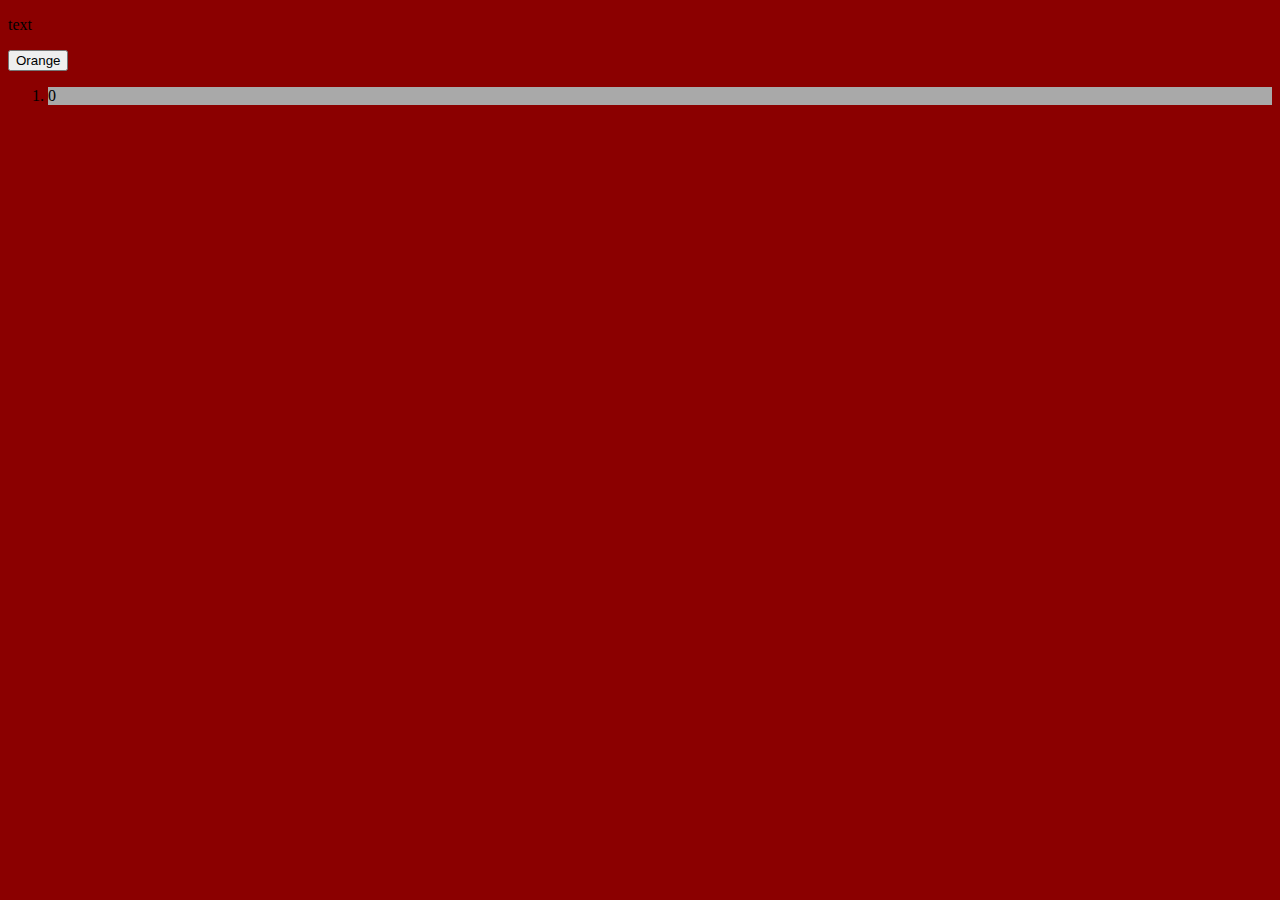
<file: DOM/1/index.html>
<!DOCTYPE html>
<html lang="en">
<head>
    <meta charset="UTF-8">
    <title>Title</title>
    <script src="main.js"></script>
</head>
<body>
    <p>text</p>
    <button id="button">Orange</button>
    <ol id="ol">
    </ol>
</body>
</html>
</file>
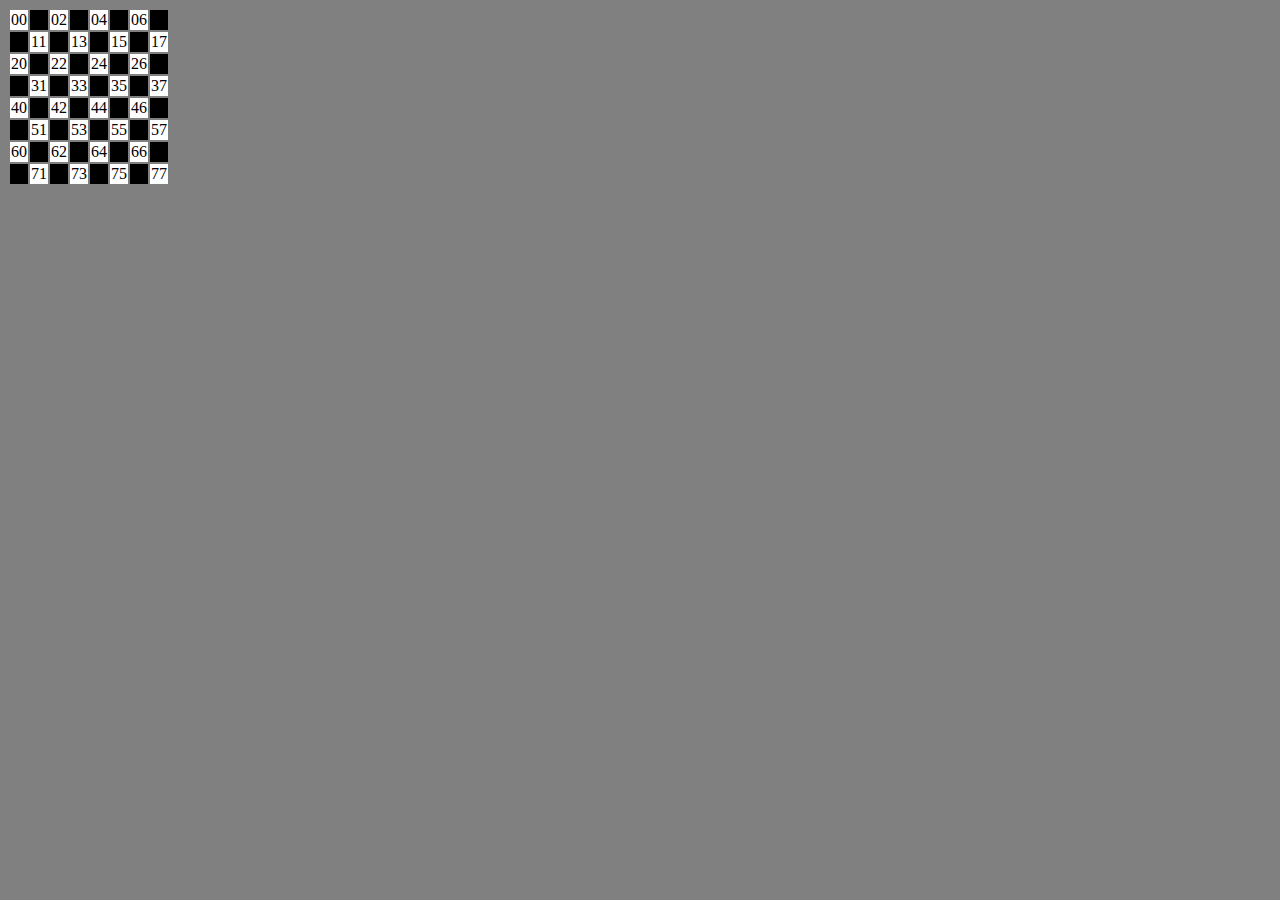
<file: DOM/3/index.html>
<!doctype html>
<html lang="en">
<head>
    <meta charset="UTF-8">
    <meta name="viewport"
          content="width=device-width, user-scalable=no, initial-scale=1.0, maximum-scale=1.0, minimum-scale=1.0">
    <meta http-equiv="X-UA-Compatible" content="ie=edge">
    <title>Document</title>
    <script src="main.js"></script>
</head>
<body>
    <table>
    </table>
</body>
</html>
</file>
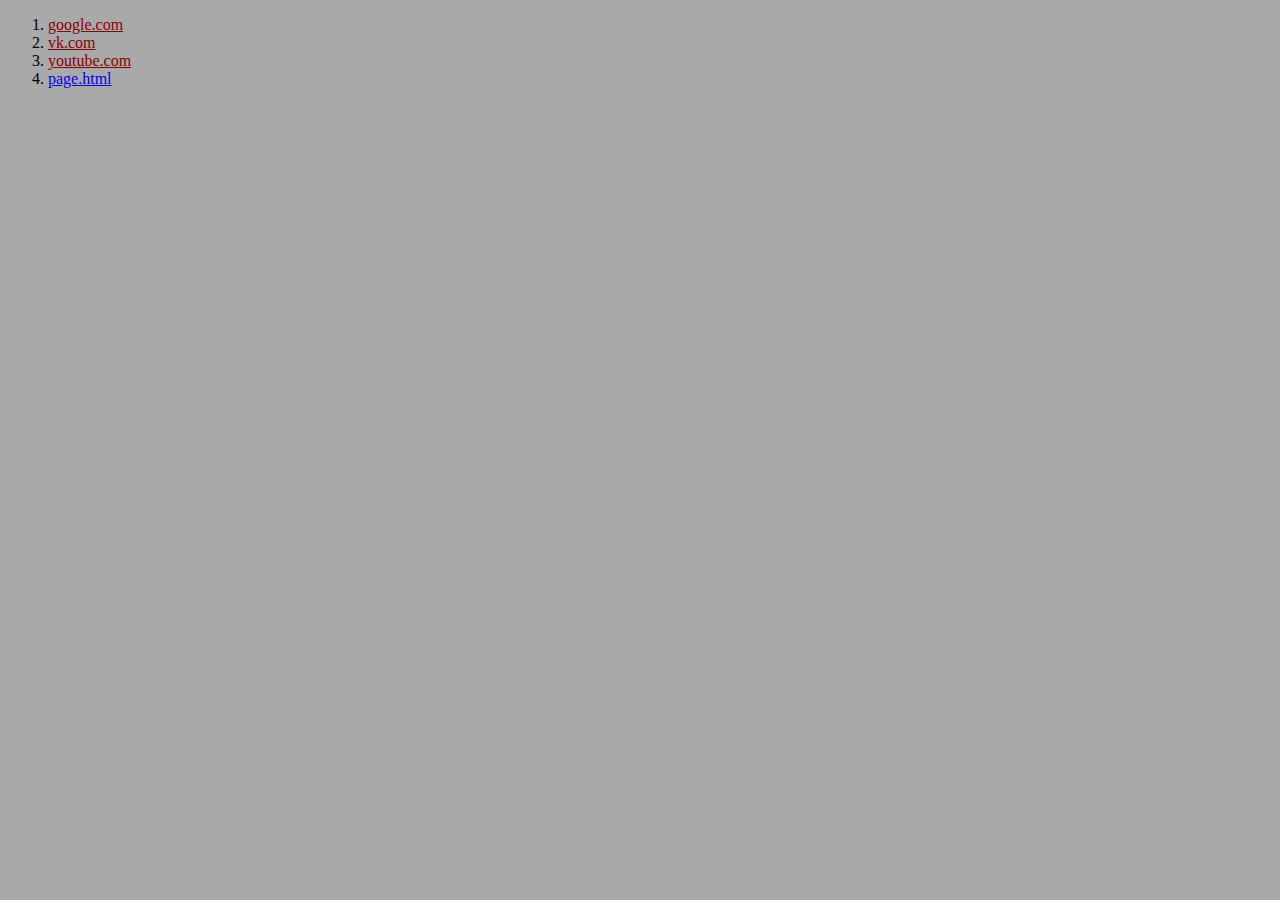
<file: DOM/4/index.html>
<!doctype html>
<html lang="en">
<head>
    <meta charset="UTF-8">
    <meta name="viewport"
          content="width=device-width, user-scalable=no, initial-scale=1.0, maximum-scale=1.0, minimum-scale=1.0">
    <meta http-equiv="X-UA-Compatible" content="ie=edge">
    <title>Document</title>
    <script src="main.js"></script>
</head>
<body>

</body>
</html>
</file>
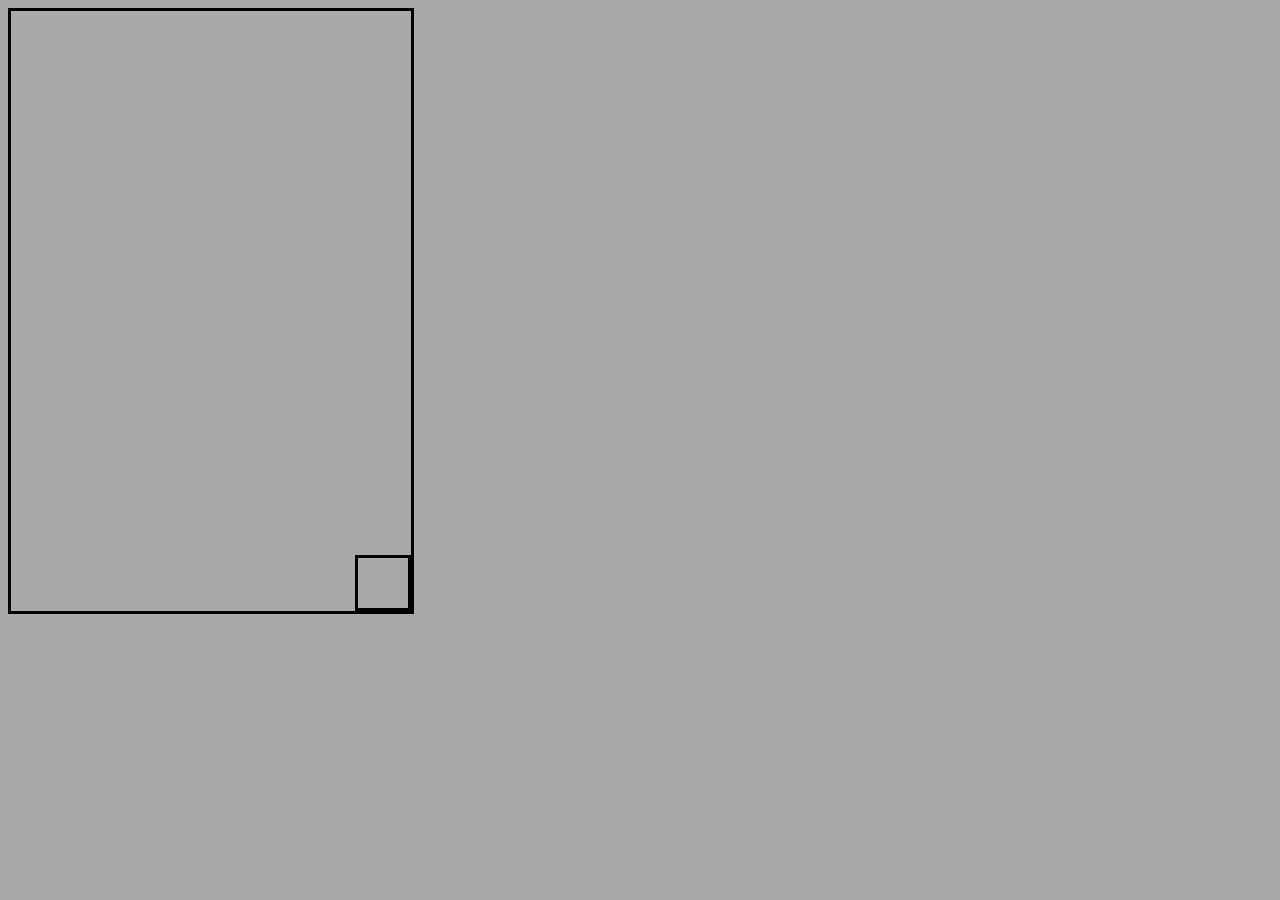
<file: DOM/7/index.html>
<!doctype html>
<html lang="en">
<head>
    <meta charset="UTF-8">
    <meta name="viewport"
          content="width=device-width, user-scalable=no, initial-scale=1.0, maximum-scale=1.0, minimum-scale=1.0">
    <meta http-equiv="X-UA-Compatible" content="ie=edge">
    <title>Document</title>
    <script src="main.js"></script>
    <link rel="stylesheet" href="style.css">
</head>
<body>

</body>
</html>
</file>
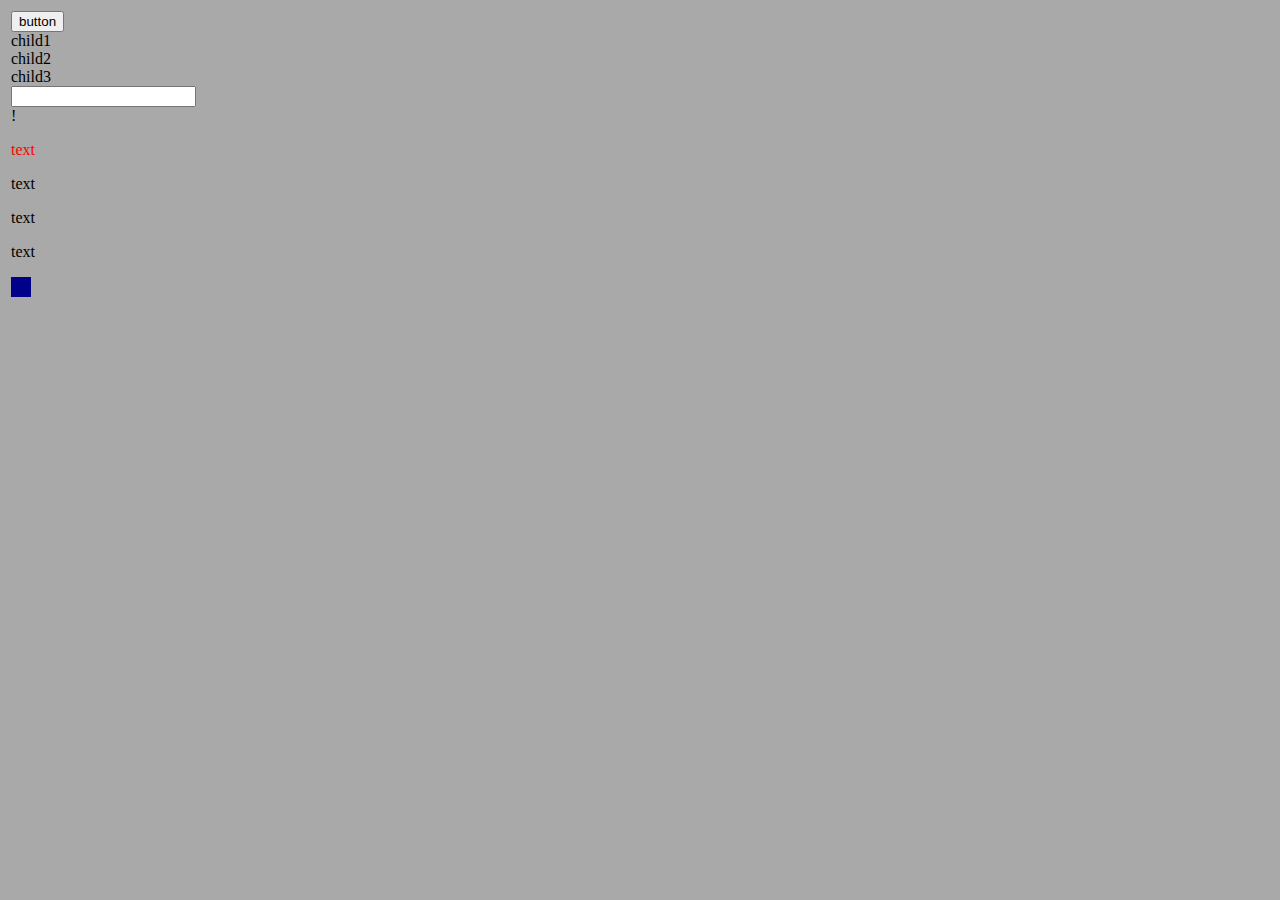
<file: DOM/8/index.html>
<!doctype html>
<html lang="en">
<head>
    <meta charset="UTF-8">
    <meta name="viewport"
          content="width=device-width, user-scalable=no, initial-scale=1.0, maximum-scale=1.0, minimum-scale=1.0">
    <meta http-equiv="X-UA-Compatible" content="ie=edge">
    <title>Document</title>
    <script src="main.js"></script>
</head>
<body>
<table>
    <tr>
        <td>
            <div class="main">


                <button id="button">button</button>
                <div class="parent">
                    <div class="child">child1</div>
                    <div class="child">child2</div>
                    <div class="child">child3</div>
                </div>


                <input type="text" class="input">
                <div id="elem2">
                    <p>text2</p>
                    <p>text2</p>
                    <p>text2</p>
                    <p>text2</p>
                </div>
                <div id="elem">
                    <p>text</p>
                    <p>text</p>
                    <p>text</p>
                    <p>text</p>
                </div>
                <div class="element" style="width: 20px; height: 20px; background-color: darkblue;" >

                </div>
            </div>
        </td>
    </tr>
</table>


</body>
</html>
</file>
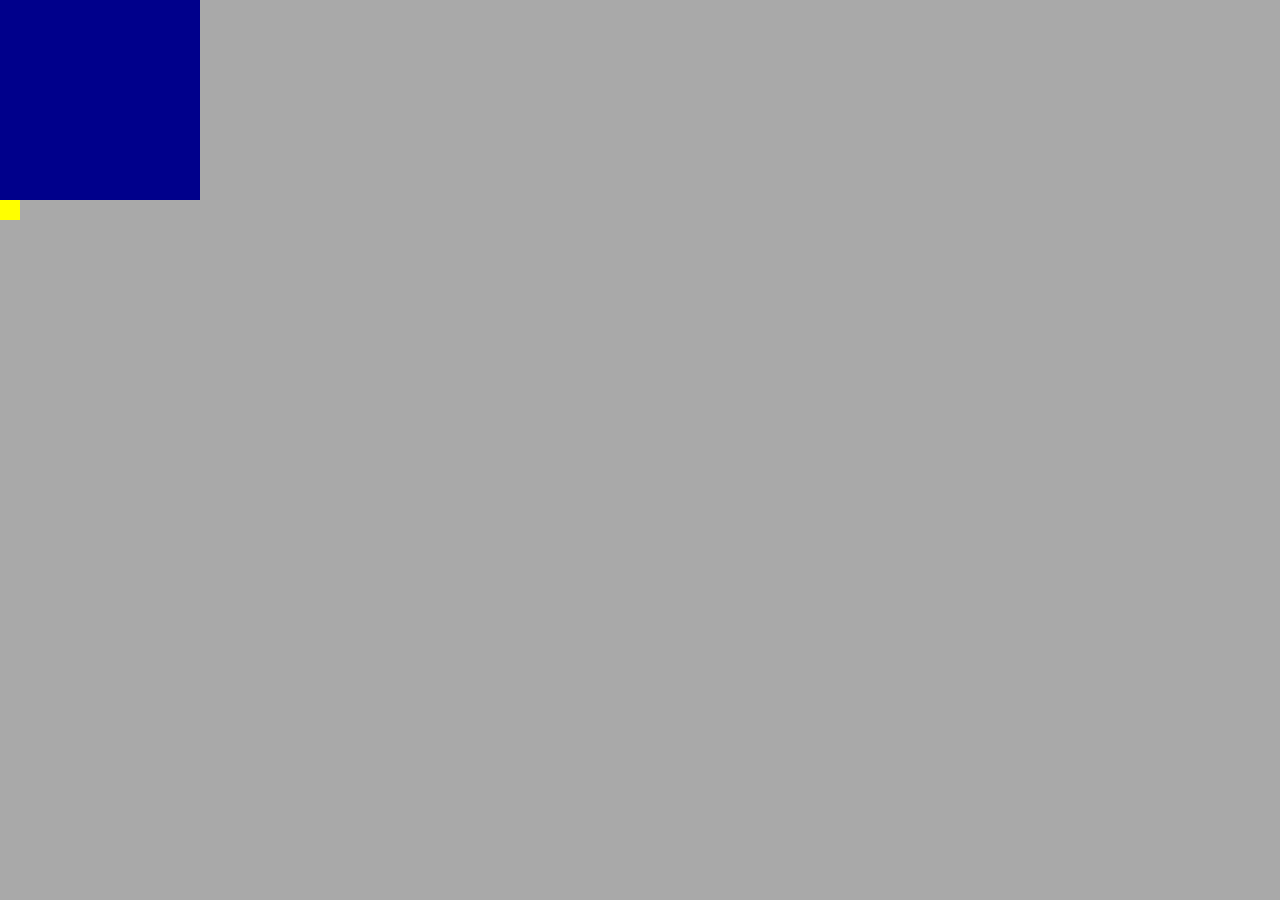
<file: DOM/9/index.html>
<!doctype html>
<html lang="en">
<head>
    <meta charset="UTF-8">
    <meta name="viewport"
          content="width=device-width, user-scalable=no, initial-scale=1.0, maximum-scale=1.0, minimum-scale=1.0">
    <meta http-equiv="X-UA-Compatible" content="ie=edge">
    <title>Document</title>
<!--    <script src="main.js"></script>-->
    <script src="test.js"></script>
    <link rel="stylesheet" href="style.css">
</head>
<body>

<div class="fixed">

</div>
<div class="player">
</div>


</body>
</html>
</file>
<file: DOM/7/style.css>
#field {
    height: 600px;
    width: 400px;
    border-style: solid;
}

.ball {
    height: 50px;
    width: 50px;
    border-style: solid;
}
</file>
<file: DOM/9/style.css>
*{
    padding: 0;
    margin: 0;
}
.fixed {
    font-size: 0;
}

.box {
    display: inline-block;
    width: 20px;
    height: 20px;
    background-color: darkblue;
}

.player {
    position: relative;
    width: 20px;
    height: 20px;
    background-color: yellow;
}

#player2 {
    background-color: aqua;
}
</file>
